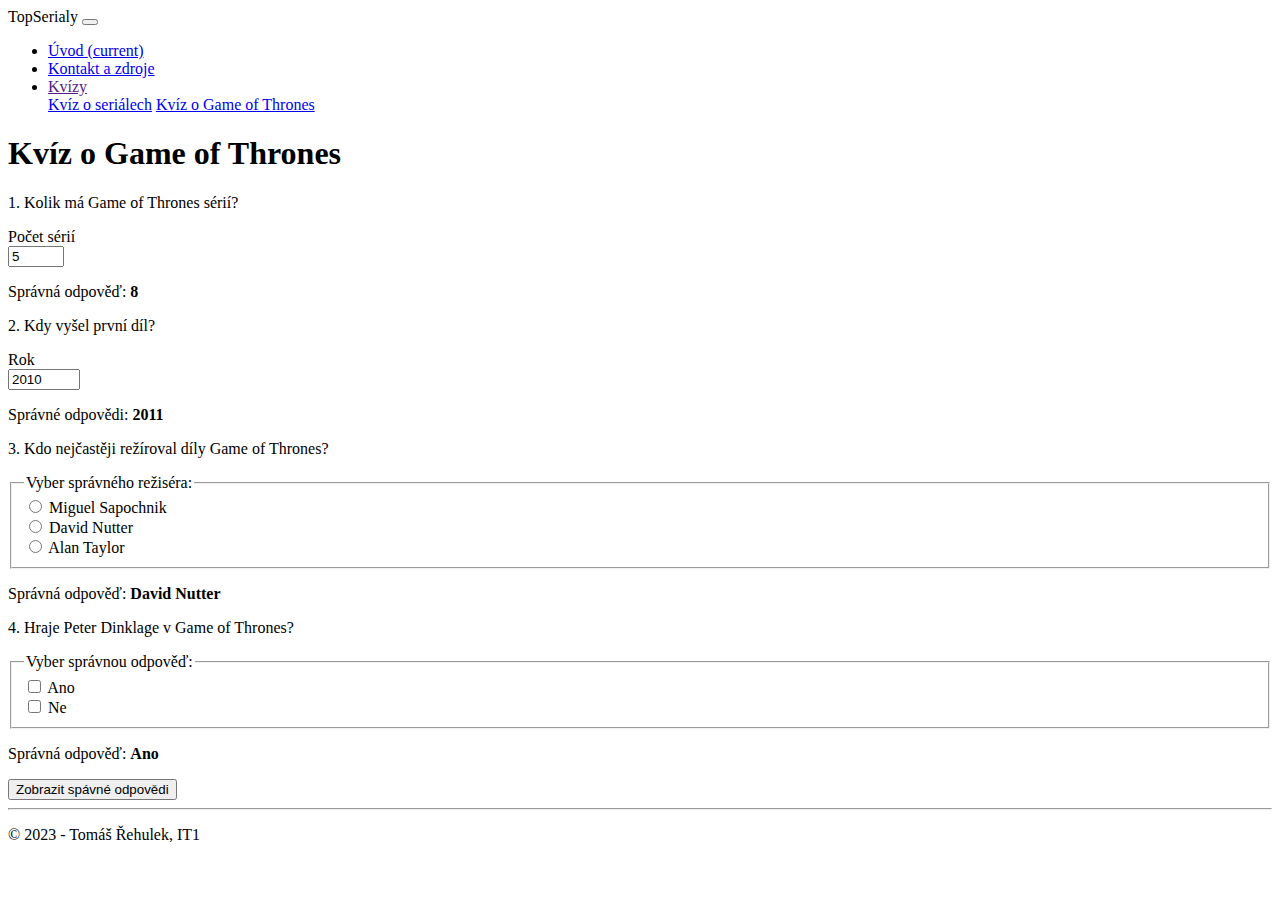
<file: got.html>
<!doctype html>
<html lang="en">

<head>
  <title>Kvíz - GOT</title>
  <!-- Required meta tags -->
  <meta charset="utf-8">
  <meta name="viewport" content="width=device-width, initial-scale=1, shrink-to-fit=no">

  <!-- Bootstrap CSS v5.2.1 -->
  <link href="https://cdn.jsdelivr.net/npm/bootstrap@5.2.1/dist/css/bootstrap.min.css" rel="stylesheet"
    integrity="sha384-iYQeCzEYFbKjA/T2uDLTpkwGzCiq6soy8tYaI1GyVh/UjpbCx/TYkiZhlZB6+fzT" crossorigin="anonymous">

</head>

<body class="bg-dark">
  <nav class="navbar navbar-expand-sm navbar-dark bg-secondary ">
    <a class="navbar-brand p-3">TopSerialy   </a>
    <button class="navbar-toggler d-lg-none" type="button" data-bs-toggle="collapse" data-bs-target="#collapsibleNavId" aria-controls="collapsibleNavId"
        aria-expanded="false" aria-label="Toggle navigation"></button>
    <div class="collapse navbar-collapse" id="collapsibleNavId">
        <ul class="navbar-nav me-auto mt-2 mt-lg-0">
            <li class="nav-item">
                <a class="nav-link active p-3" href="../topserialy/" aria-current="page">Úvod <span class="visually-hidden">(current)</span></a>
            </li>
            <li class="nav-item">
                <a class="nav-link p-3" href="../topserialy/kontakt.html">Kontakt a zdroje</a>
            </li>
            <li class="nav-item dropdown">
                <a class="nav-link dropdown-toggle p-3" href="" id="dropdownId" data-bs-toggle="dropdown" aria-haspopup="true" aria-expanded="false">Kvízy</a>
                <div class="dropdown-menu" aria-labelledby="dropdownId">
                    <a class="dropdown-item" href="../topserialy/serialy.html">Kvíz o seriálech</a>
                    <a class="dropdown-item" href="../topserialy/got.html">Kvíz o Game of Thrones</a>
                </div>
            </li>
        </ul>
    </div>
</nav>

<header class="bg-dark p-5 border-bottom">
  <!-- place navbar here -->
  <h1 class="text-center text-white">Kvíz o Game of Thrones</h1>
</header>  
  <main class="text-white p-5">

      <form method="post">
  
            <!-- Otázka 1 -->
  
        <p class="alert alert-info">1. Kolik má Game of Thrones sérií?</p>
        <div class="row mb-3">
          <label for="otazka1" class="col-sm-2 col-form-label pb-4">Počet sérií</label>
          <div class="col-sm-10">
            <input type="number" class="form-control border-info" id="otazka1" name="otazka1" value="5" max="10" min="1" step="1" placeholder="Zadej počet sérií">
          </div>
        </div>
        <p class="alert alert-success collapse">Správná odpověď: <b>8</b></p>
  
            <!-- Otázka 2 -->
  
            <p class="alert alert-info">2. Kdy vyšel první díl?</p>
            <div class="row mb-3">
              <label for="otazka2" class="col-sm-2 col-form-label pb-4">Rok</label>
              <div class="col-sm-10">
                <input type="number" class="form-control border-info" id="otazka2" name="otazka2" placeholder="Zadej rok" value="2010" max="2020" min="2000" step="1">
              </div>
            </div>
            <p class="alert alert-success collapse">Správné odpovědi: <b>2011</b></p>
      
            <!-- Otázka 3 -->
            <p class="alert alert-info">3. Kdo nejčastěji režíroval díly Game of Thrones?</p>
        <fieldset class="row mb-3">
          <legend class="col-form-label col-sm-2 pt-0">Vyber správného režiséra:</legend>
          <div class="col-sm-10">
            <div class="form-check">
              <input class="form-check-input" type="radio" name="otazka3" id="skyfall" value="option1">
              <label class="form-check-label" for="skyfall">
                Miguel Sapochnik
              </label>
            </div>
            <div class="form-check">
              <input class="form-check-input" type="radio" name="otazka4" id="Spectre" value="option2">
              <label class="form-check-label" for="Spectre">
                David Nutter
              </label>
            </div>
            <div class="form-check disabled">
              <input class="form-check-input" type="radio" name="otazka5" id="no-time-to-die" value="option3" >
              <label class="form-check-label pb-3" for="no-time-to-die">
                Alan Taylor
              </label>
            </div>
          </div>
        </fieldset>
        <p class="alert alert-success collapse">Správná odpověď: <b>David Nutter</b></p>
  
  <!-- Otázka 4 -->
  <p class="alert alert-info">4. Hraje Peter Dinklage v Game of Thrones?</p>
        <fieldset class="row mb-3">
          <legend class="col-form-label col-sm-2">Vyber správnou odpověď:</legend>
          <div class="col-sm-10">
            <div class="form-check">
              <input class="form-check-input" type="checkbox" id="gridCheck1">
              <label class="form-check-label" for="gridCheck1">
                Ano
              </label>
            </div>
            <div class="form-check">
              <input class="form-check-input" type="checkbox" id="gridCheck2">
              <label class="form-check-label" for="gridCheck2">
                Ne
              </label>
            </div>
          </div>
        </fieldset>
        <p class="alert alert-success collapse">Správná odpověď: <b>Ano</b></p>
  
        <button type="button" class="btn btn-primary mt-4" data-bs-toggle="collapse" data-bs-target=".collapse">Zobrazit spávné odpovědi</button>
      </form>
  <hr class="hr1 text-white">

  
  </main>
  <footer>
    <!-- place footer here -->
    <p class="text-center text-white">&copy; 2023 - Tomáš Řehulek, IT1</p>
  </footer>
  <!-- Bootstrap JavaScript Libraries -->
  <script src="https://cdn.jsdelivr.net/npm/@popperjs/core@2.11.6/dist/umd/popper.min.js"
    integrity="sha384-oBqDVmMz9ATKxIep9tiCxS/Z9fNfEXiDAYTujMAeBAsjFuCZSmKbSSUnQlmh/jp3" crossorigin="anonymous">
  </script>

  <script src="https://cdn.jsdelivr.net/npm/bootstrap@5.2.1/dist/js/bootstrap.min.js"
    integrity="sha384-7VPbUDkoPSGFnVtYi0QogXtr74QeVeeIs99Qfg5YCF+TidwNdjvaKZX19NZ/e6oz" crossorigin="anonymous">
  </script>
</body>

</html>
</file>
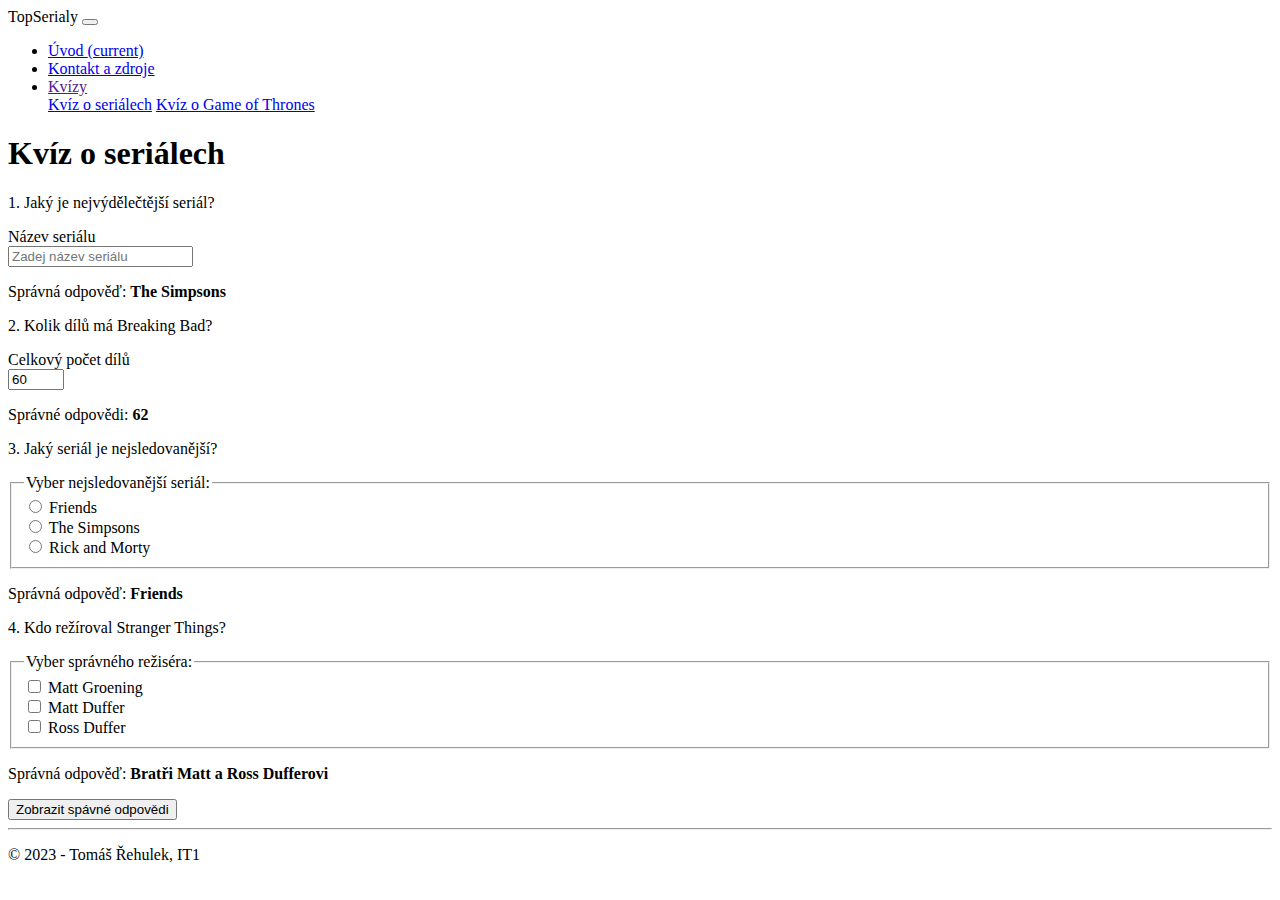
<file: serialy.html>
<!doctype html>
<html lang="en">

<head>
  <title>Kvíz - Seriály</title>
  <!-- Required meta tags -->
  <meta charset="utf-8">
  <meta name="viewport" content="width=device-width, initial-scale=1, shrink-to-fit=no">

  <!-- Bootstrap CSS v5.2.1 -->
  <link href="https://cdn.jsdelivr.net/npm/bootstrap@5.2.1/dist/css/bootstrap.min.css" rel="stylesheet"
    integrity="sha384-iYQeCzEYFbKjA/T2uDLTpkwGzCiq6soy8tYaI1GyVh/UjpbCx/TYkiZhlZB6+fzT" crossorigin="anonymous">

</head>

<body class="bg-dark">
  <nav class="navbar navbar-expand-sm navbar-dark bg-secondary ">
    <a class="navbar-brand p-3">TopSerialy   </a>
    <button class="navbar-toggler d-lg-none" type="button" data-bs-toggle="collapse" data-bs-target="#collapsibleNavId" aria-controls="collapsibleNavId"
        aria-expanded="false" aria-label="Toggle navigation"></button>
    <div class="collapse navbar-collapse" id="collapsibleNavId">
        <ul class="navbar-nav me-auto mt-2 mt-lg-0">
            <li class="nav-item">
                <a class="nav-link active p-3" href="../topserialy/" aria-current="page">Úvod <span class="visually-hidden">(current)</span></a>
            </li>
            <li class="nav-item">
                <a class="nav-link p-3" href="../topserialy/kontakt.html">Kontakt a zdroje</a>
            </li>
            <li class="nav-item dropdown">
                <a class="nav-link dropdown-toggle p-3" href="" id="dropdownId" data-bs-toggle="dropdown" aria-haspopup="true" aria-expanded="false">Kvízy</a>
                <div class="dropdown-menu" aria-labelledby="dropdownId">
                    <a class="dropdown-item" href="../topserialy/serialy.html">Kvíz o seriálech</a>
                    <a class="dropdown-item" href="../topserialy/got.html">Kvíz o Game of Thrones</a>
                </div>
            </li>
        </ul>
    </div>
</nav>
<header class="bg-dark p-5 border-bottom">
  <!-- place navbar here -->
  <h1 class="text-center text-white">Kvíz o seriálech</h1>
</header>  
  <main class="text-white p-5">
    <form method="post">
  
      <!-- Otázka 1 -->

  <p class="alert alert-info">1. Jaký je nejvýdělečtější seriál?</p>
  <div class="row mb-3">
    <label for="otazka1" class="col-sm-2 col-form-label pb-4">Název seriálu</label>
    <div class="col-sm-10">
      <input type="text" class="form-control border-info" id="otazka1" name="otazka1" placeholder="Zadej název seriálu">
    </div>
  </div>
  <p class="alert alert-success collapse">Správná odpověď: <b>The Simpsons</b></p>

      <!-- Otázka 2 -->

      <p class="alert alert-info">2. Kolik dílů má Breaking Bad?</p>
      <div class="row mb-3">
        <label for="otazka2" class="col-sm-2 col-form-label pb-4">Celkový počet dílů</label>
        <div class="col-sm-10">
          <input type="number" class="form-control border-info" id="otazka2" name="otazka2" placeholder="Zadej počet dílů" value="60" max="70" min="50" step="1">
        </div>
      </div>
      <p class="alert alert-success collapse">Správné odpovědi: <b>62</b></p>

      <!-- Otázka 3 -->
      <p class="alert alert-info">3. Jaký seriál je nejsledovanější?</p>
  <fieldset class="row mb-3">
    <legend class="col-form-label col-sm-2 pt-0">Vyber nejsledovanější seriál:</legend>
    <div class="col-sm-10">
      <div class="form-check">
        <input class="form-check-input" type="radio" name="otazka3" id="friends" value="option1">
        <label class="form-check-label" for="friends">
          Friends
        </label>
      </div>
      <div class="form-check">
        <input class="form-check-input" type="radio" name="otazka3" id="simpsons" value="option2">
        <label class="form-check-label" for="simpsons">
          The Simpsons
        </label>
      </div>
      <div class="form-check disabled">
        <input class="form-check-input" type="radio" name="otazka3" id="rick-and-morty" value="option3" >
        <label class="form-check-label pb-3" for="rick-and-morty">
          Rick and Morty
        </label>
      </div>
    </div>
  </fieldset>
  <p class="alert alert-success collapse">Správná odpověď: <b>Friends</b></p>

<!-- Otázka 4 -->
<p class="alert alert-info">4. Kdo režíroval Stranger Things?</p>
  <fieldset class="row mb-3">
    <legend class="col-form-label col-sm-2">Vyber správného režiséra:</legend>
    <div class="col-sm-10">
      <div class="form-check">
        <input class="form-check-input" type="checkbox" id="gridCheck1">
        <label class="form-check-label" for="gridCheck1">
          Matt Groening
        </label>
      </div>
      <div class="form-check">
        <input class="form-check-input" type="checkbox" id="gridCheck2">
        <label class="form-check-label" for="gridCheck2">
          Matt Duffer
        </label>
      </div>
      <div class="form-check">
        <input class="form-check-input" type="checkbox" id="gridCheck3">
        <label class="form-check-label" for="gridCheck3">
          Ross Duffer
        </label>
      </div>
    </div>
  </fieldset>
  <p class="alert alert-success collapse">Správná odpověď: <b>Bratři Matt a Ross Dufferovi  </b></p>

  <button type="button" class="btn btn-primary mt-4" data-bs-toggle="collapse" data-bs-target=".collapse">Zobrazit spávné odpovědi</button>
  </form>
    <hr class="hr1 text-white">
  </main>
  <footer>
    <!-- place footer here -->
    <p class="text-center text-white">&copy; 2023 - Tomáš Řehulek, IT1</p>
  </footer>
  <!-- Bootstrap JavaScript Libraries -->
  <script src="https://cdn.jsdelivr.net/npm/@popperjs/core@2.11.6/dist/umd/popper.min.js"
    integrity="sha384-oBqDVmMz9ATKxIep9tiCxS/Z9fNfEXiDAYTujMAeBAsjFuCZSmKbSSUnQlmh/jp3" crossorigin="anonymous">
  </script>

  <script src="https://cdn.jsdelivr.net/npm/bootstrap@5.2.1/dist/js/bootstrap.min.js"
    integrity="sha384-7VPbUDkoPSGFnVtYi0QogXtr74QeVeeIs99Qfg5YCF+TidwNdjvaKZX19NZ/e6oz" crossorigin="anonymous">
  </script>
</body>

</html>
</file>
